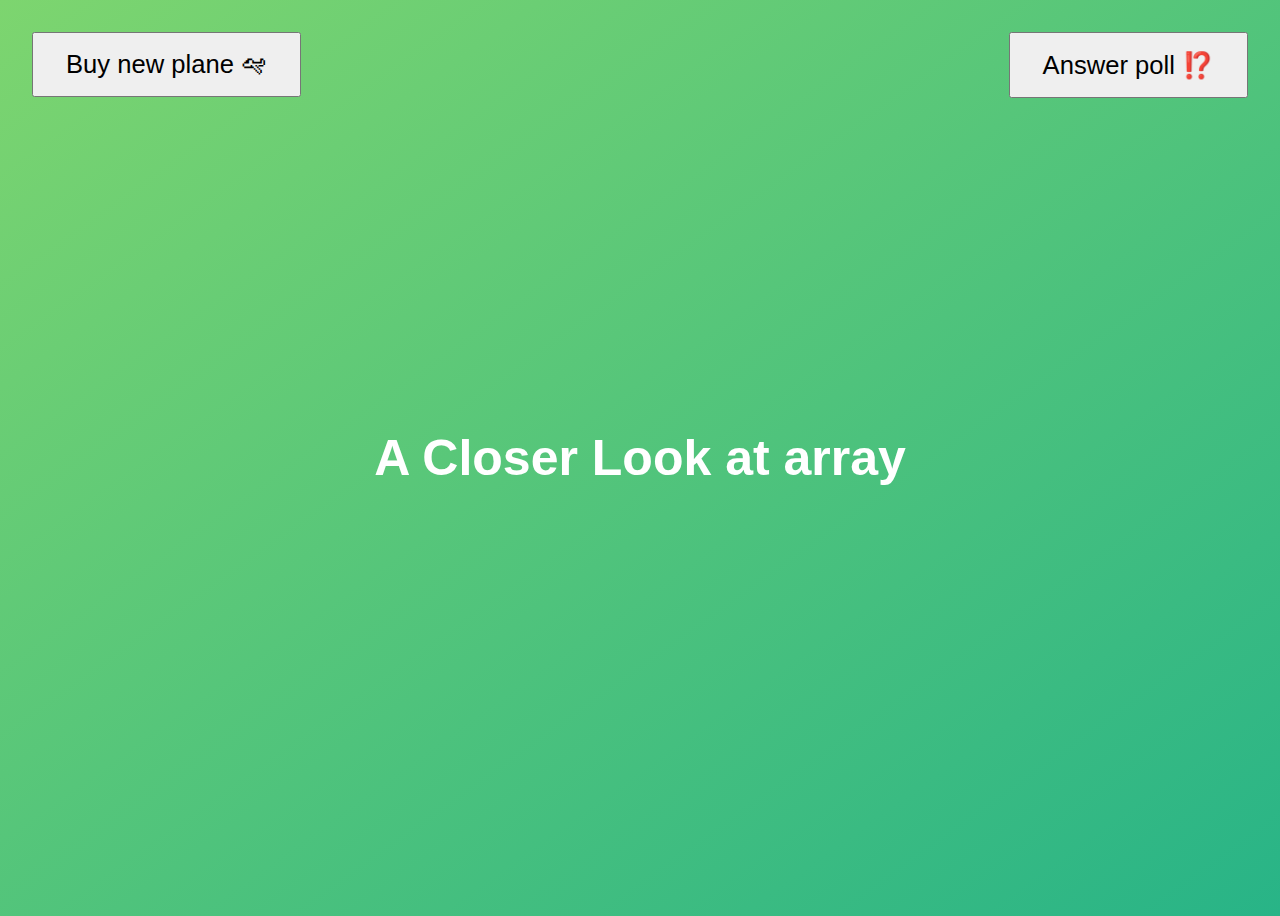
<file: file68/index.html>
<!DOCTYPE html>
<html lang="en">
  <head>
    <meta charset="UTF-8" />
    <meta name="viewport" content="width=device-width, initial-scale=1.0" />
    <meta http-equiv="X-UA-Compatible" content="ie=edge" />
    <title>A Closer Look at array</title>
    <style>
      body {
        height: 100vh;
        display: flex;
        align-items: center;
        background: linear-gradient(to top left, #28b487, #7dd56f);
      }
      h1 {
        font-family: sans-serif;
        font-size: 50px;
        line-height: 1.3;
        width: 100%;
        padding: 30px;
        text-align: center;
        color: white;
      }
      .buy,
      .poll {
        font-size: 1.6rem;
        padding: 1rem 2rem;
        position: absolute;
        top: 2rem;
      }
      .buy {
        left: 2rem;
      }
      .poll {
        right: 2rem;
      }
    </style>
  </head>
  <body>
    <h1>A Closer Look at array</h1>
    <button class="buy">Buy new plane 🛩</button>
    <button class="poll">Answer poll ⁉️</button>
    <script src="script.js"></script>
  </body>
</html>
</file>
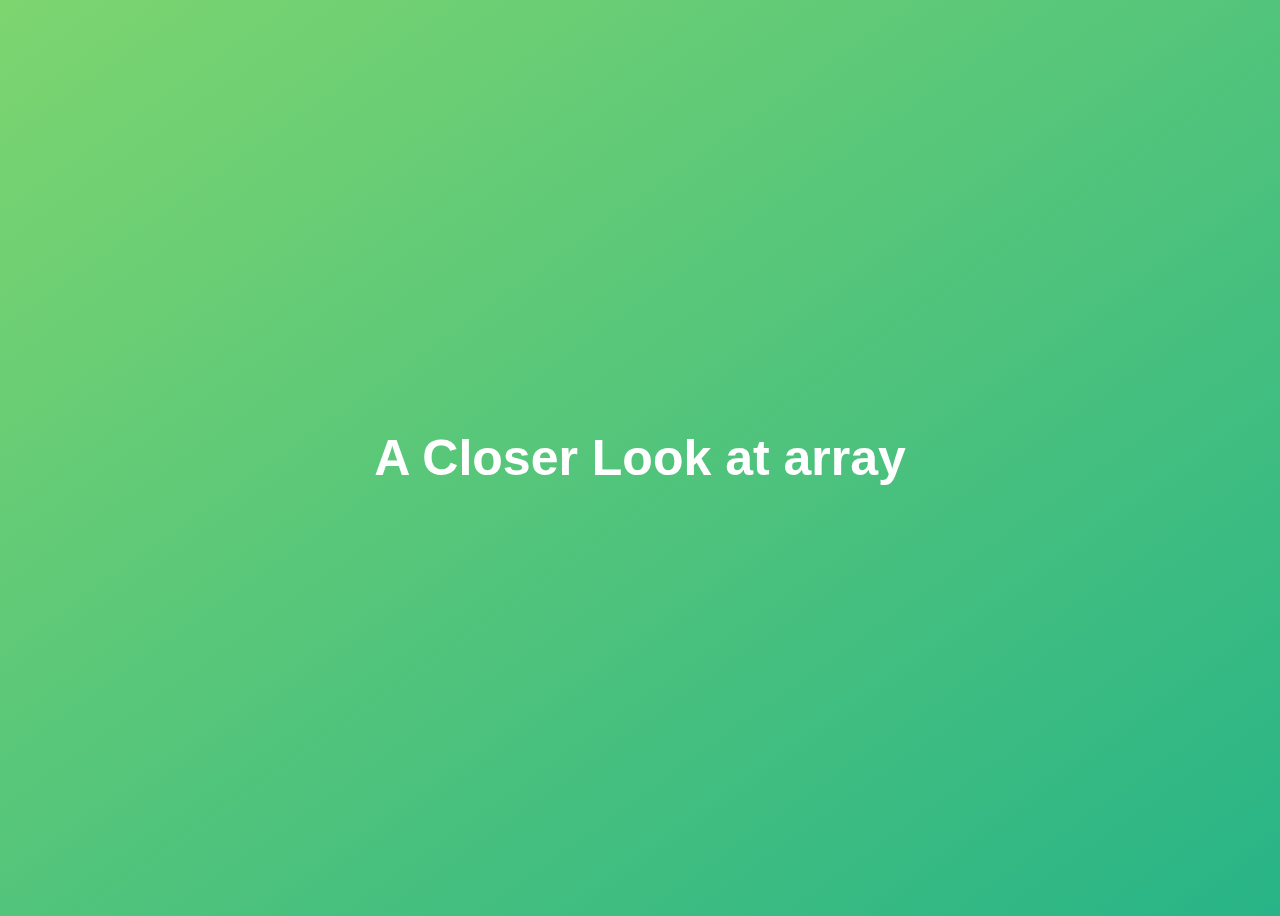
<file: file69/index.html>
<!DOCTYPE html>
<html lang="en">
  <head>
    <meta charset="UTF-8" />
    <meta name="viewport" content="width=device-width, initial-scale=1.0" />
    <meta http-equiv="X-UA-Compatible" content="ie=edge" />
    <title>A Closer Look at array</title>
    <style>
      body {
        height: 100vh;
        display: flex;
        align-items: center;
        background: linear-gradient(to top left, #28b487, #7dd56f);
      }
      h1 {
        font-family: sans-serif;
        font-size: 50px;
        line-height: 1.3;
        width: 100%;
        padding: 30px;
        text-align: center;
        color: white;
      }
      .buy,
      .poll {
        font-size: 1.6rem;
        padding: 1rem 2rem;
        position: absolute;
        top: 2rem;
      }
      .buy {
        left: 2rem;
      }
      .poll {
        right: 2rem;
      }
    </style>
  </head>
  <body>
    <h1>A Closer Look at array</h1>
   
    <script src="script.js"></script>
  </body>
</html>
</file>
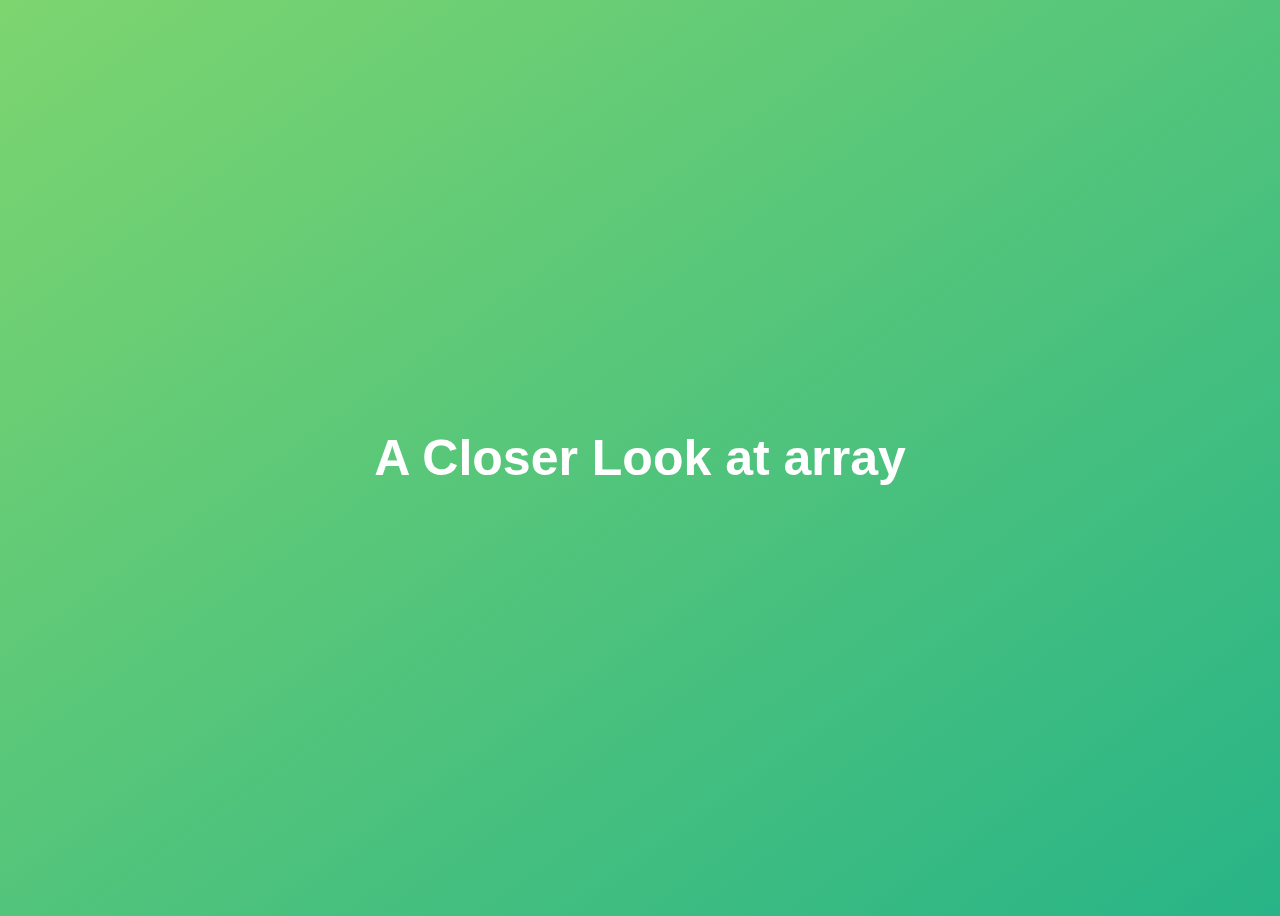
<file: file70/index.html>
<!DOCTYPE html>
<html lang="en">
  <head>
    <meta charset="UTF-8" />
    <meta name="viewport" content="width=device-width, initial-scale=1.0" />
    <meta http-equiv="X-UA-Compatible" content="ie=edge" />
    <title>A Closer Look at array</title>
    <style>
      body {
        height: 100vh;
        display: flex;
        align-items: center;
        background: linear-gradient(to top left, #28b487, #7dd56f);
      }
      h1 {
        font-family: sans-serif;
        font-size: 50px;
        line-height: 1.3;
        width: 100%;
        padding: 30px;
        text-align: center;
        color: white;
      }
      .buy,
      .poll {
        font-size: 1.6rem;
        padding: 1rem 2rem;
        position: absolute;
        top: 2rem;
      }
      .buy {
        left: 2rem;
      }
      .poll {
        right: 2rem;
      }
    </style>
  </head>
  <body>
    <h1>A Closer Look at array</h1>
    
    <script src="script.js"></script>
  </body>
</html>
</file>
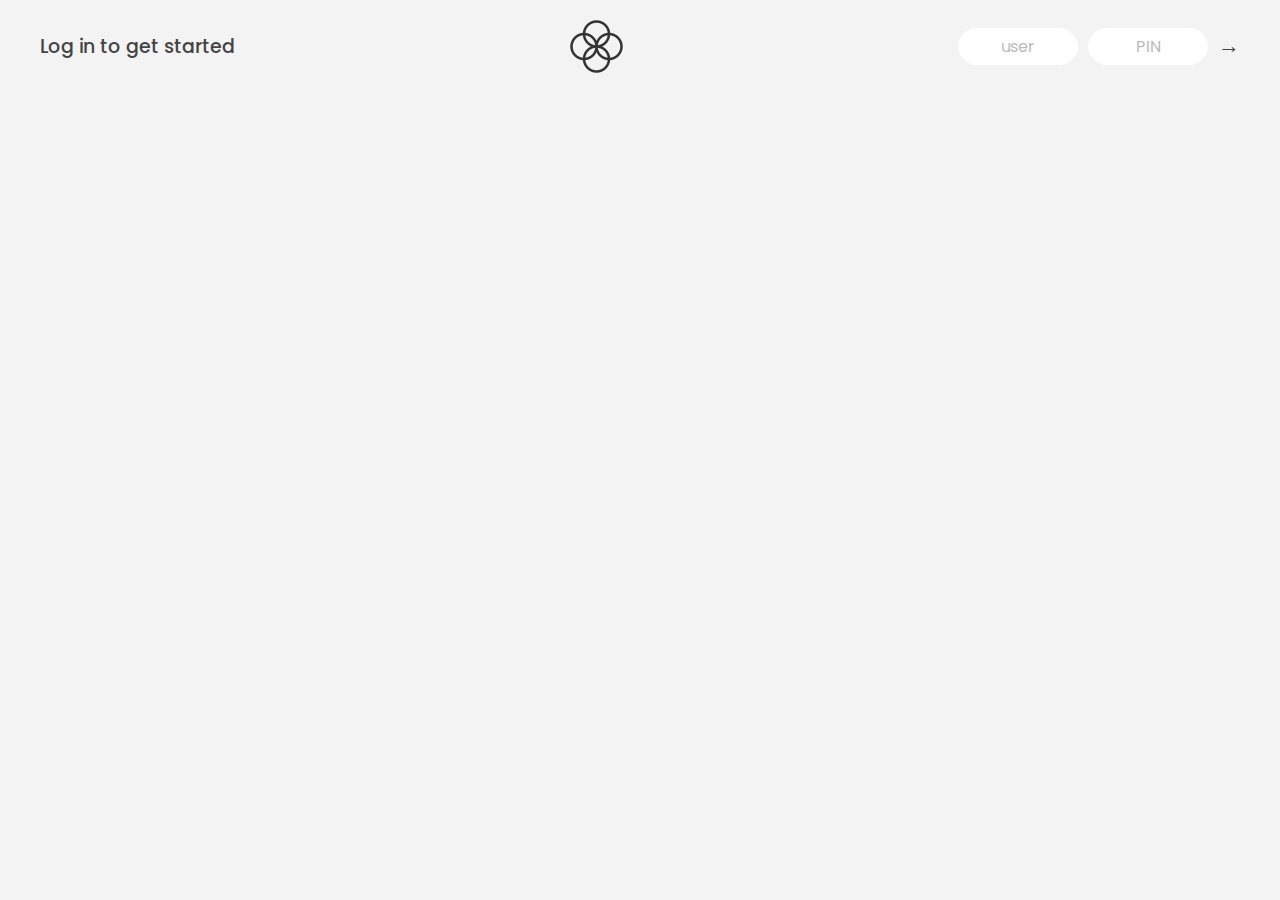
<file: file71/index.html>
<!DOCTYPE html>
<html lang="en">
  <head>
    <meta charset="UTF-8" />
    <meta name="viewport" content="width=device-width, initial-scale=1.0" />
    <meta http-equiv="X-UA-Compatible" content="ie=edge" />
    <link rel="shortcut icon" type="image/png" href="/icon.png" />

    <link
      href="https://fonts.googleapis.com/css?family=Poppins:400,500,600&display=swap"
      rel="stylesheet"
    />

    <link rel="stylesheet" href="styles.css" />
    <title>Bankist</title>
  </head>
  <body>
    <!-- TOP NAVIGATION -->
    <nav>
      <p class="welcome">Log in to get started</p>
      <img src="logo.png" alt="Logo" class="logo" />
      <form class="login">
        <input
          type="text"
          placeholder="user"
          class="login__input login__input--user"
        />
        <!-- In practice, use type="password" -->
        <input
          type="text"
          placeholder="PIN"
          maxlength="4"
          class="login__input login__input--pin"
        />
        <button class="login__btn">&rarr;</button>
      </form>
    </nav>

    <main class="app">
      <!-- BALANCE -->
      <div class="balance">
        <div>
          <p class="balance__label">Current balance</p>
          <p class="balance__date">
            As of <span class="date">05/03/2037</span>
          </p>
        </div>
        <p class="balance__value">0000€</p>
      </div>

      <!-- MOVEMENTS -->
      <div class="movements">
        <div class="movements__row">
          <div class="movements__type movements__type--deposit">2 deposit</div>
          <div class="movements__date">3 days ago</div>
          <div class="movements__value">4 000€</div>
        </div>
        <div class="movements__row">
          <div class="movements__type movements__type--withdrawal">
            1 withdrawal
          </div>
          <div class="movements__date">24/01/2037</div>
          <div class="movements__value">-378€</div>
        </div>
      </div>

      <!-- SUMMARY -->
      <div class="summary">
        <p class="summary__label">In</p>
        <p class="summary__value summary__value--in">0000€</p>
        <p class="summary__label">Out</p>
        <p class="summary__value summary__value--out">0000€</p>
        <p class="summary__label">Interest</p>
        <p class="summary__value summary__value--interest">0000€</p>
        <button class="btn--sort">&downarrow; SORT</button>
      </div>

      <!-- OPERATION: TRANSFERS -->
      <div class="operation operation--transfer">
        <h2>Transfer money</h2>
        <form class="form form--transfer">
          <input type="text" class="form__input form__input--to" />
          <input type="number" class="form__input form__input--amount" />
          <button class="form__btn form__btn--transfer">&rarr;</button>
          <label class="form__label">Transfer to</label>
          <label class="form__label">Amount</label>
        </form>
      </div>

      <!-- OPERATION: LOAN -->
      <div class="operation operation--loan">
        <h2>Request loan</h2>
        <form class="form form--loan">
          <input type="number" class="form__input form__input--loan-amount" />
          <button class="form__btn form__btn--loan">&rarr;</button>
          <label class="form__label form__label--loan">Amount</label>
        </form>
      </div>

      <!-- OPERATION: CLOSE -->
      <div class="operation operation--close">
        <h2>Close account</h2>
        <form class="form form--close">
          <input type="text" class="form__input form__input--user" />
          <input
            type="password"
            maxlength="6"
            class="form__input form__input--pin"
          />
          <button class="form__btn form__btn--close">&rarr;</button>
          <label class="form__label">Confirm user</label>
          <label class="form__label">Confirm PIN</label>
        </form>
      </div>

      <!-- LOGOUT TIMER -->
      <p class="logout-timer">
        You will be logged out in <span class="timer">05:00</span>
      </p>
    </main>

    <!-- <footer>
      &copy; by Jonas Schmedtmann. Don't claim as your own :)
    </footer> -->

    <script src="script.js"></script>
  </body>
</html>
</file>
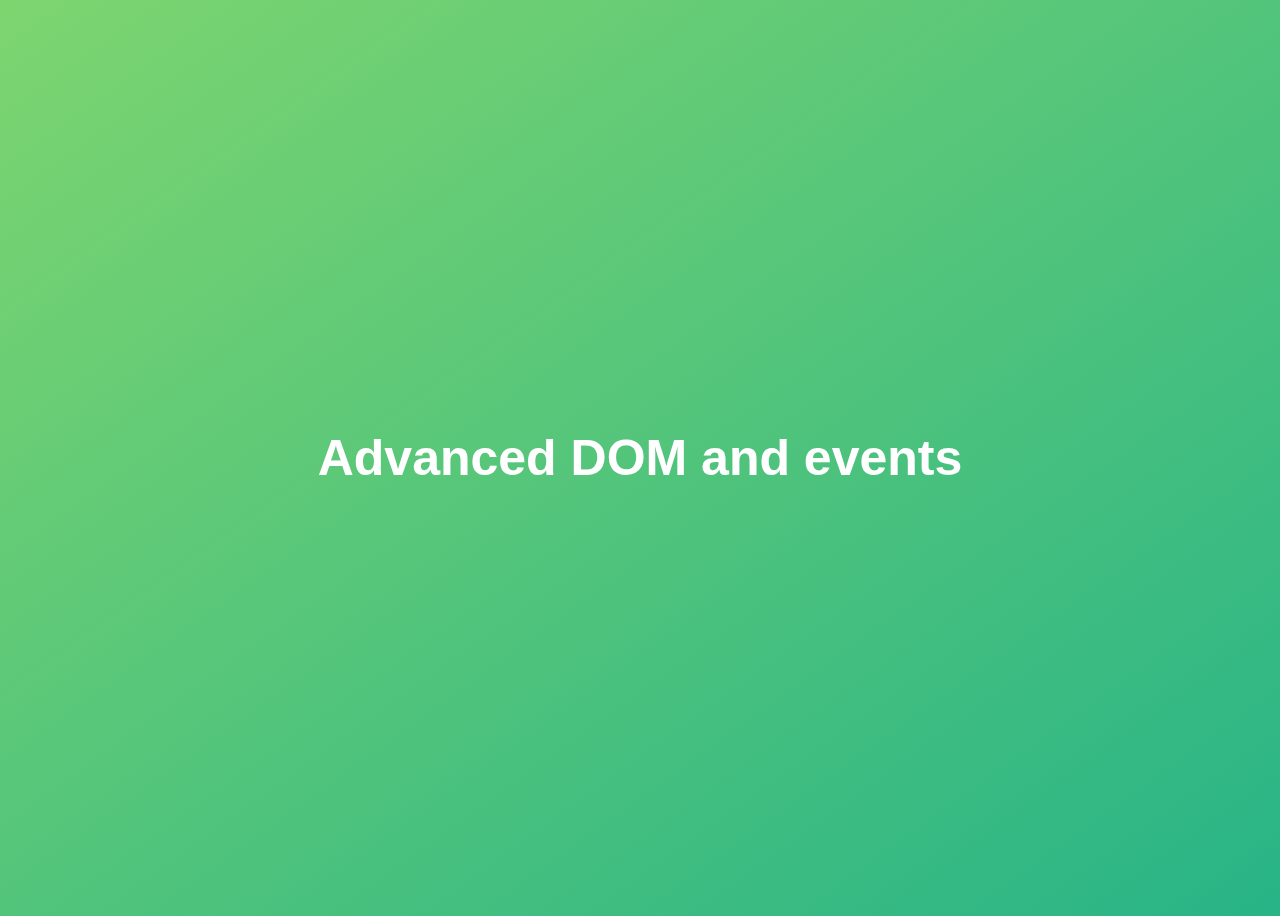
<file: file73/index.html>
<!DOCTYPE html>
<html lang="en">
  <head>
    <meta charset="UTF-8" />
    <meta name="viewport" content="width=device-width, initial-scale=1.0" />
    <meta http-equiv="X-UA-Compatible" content="ie=edge" />
    <title>A Closer Look at array</title>
    <style>
      body {
        height: 100vh;
        display: flex;
        align-items: center;
        background: linear-gradient(to top left, #28b487, #7dd56f);
      }
      h1 {
        font-family: sans-serif;
        font-size: 50px;
        line-height: 1.3;
        width: 100%;
        padding: 30px;
        text-align: center;
        color: white;
      }
      .buy,
      .poll {
        font-size: 1.6rem;
        padding: 1rem 2rem;
        position: absolute;
        top: 2rem;
      }
      .buy {
        left: 2rem;
      }
      .poll {
        right: 2rem;
      }
    </style>
  </head>
  <body>
    <h1>Advanced DOM and events</h1>
    
    <script src="script.js"></script>
  </body>
</html>
</file>
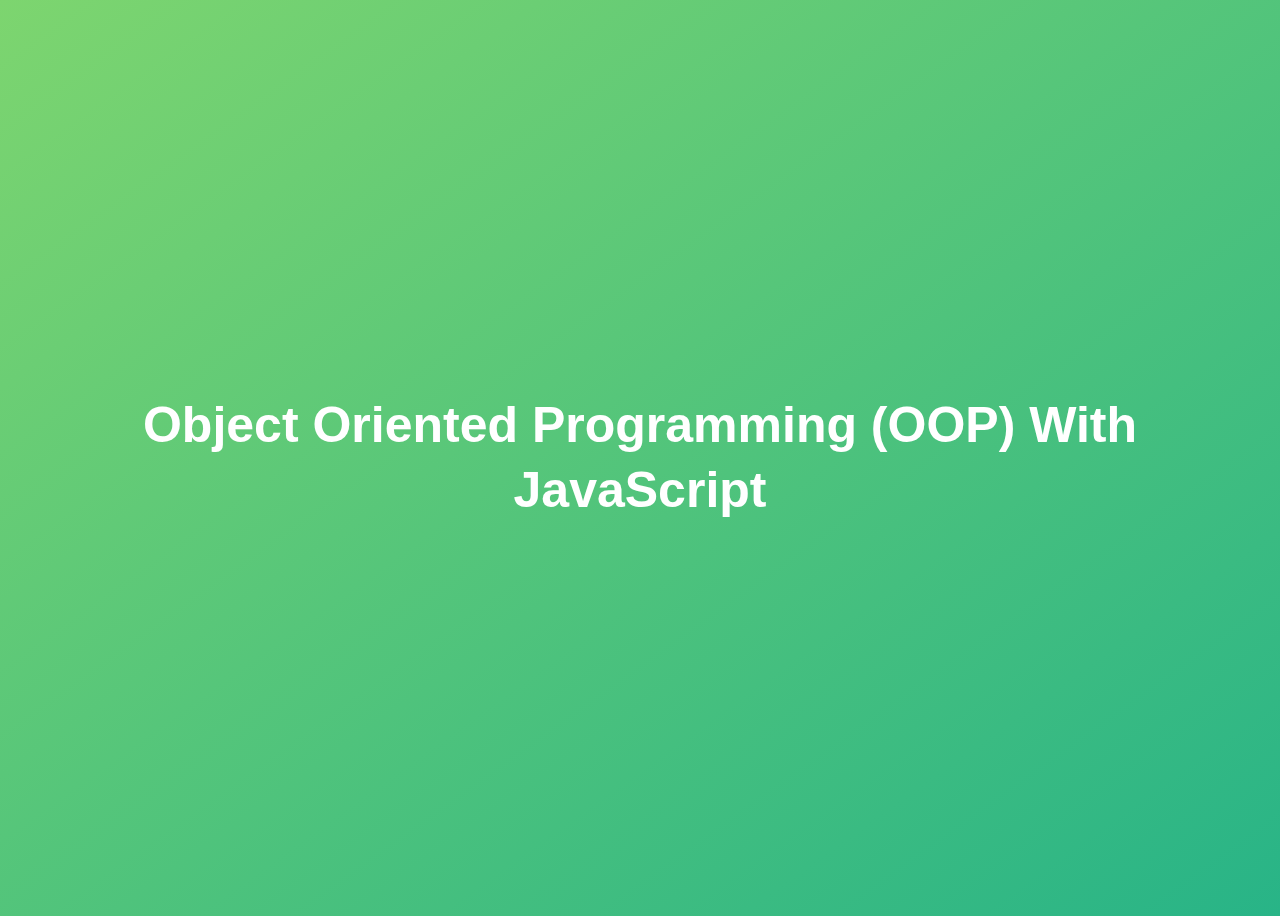
<file: file76/index.html>
<!DOCTYPE html>
<html lang="en">
  <head>
    <meta charset="UTF-8" />
    <meta name="viewport" content="width=device-width, initial-scale=1.0" />
    <meta http-equiv="X-UA-Compatible" content="ie=edge" />
    <title>Object Oriented Programming (OOP) With JavaScript</title>
    <style>
      body {
        height: 100vh;
        display: flex;
        align-items: center;
        background: linear-gradient(to top left, #28b487, #7dd56f);
      }
      h1 {
        font-family: sans-serif;
        font-size: 50px;
        line-height: 1.3;
        width: 100%;
        padding: 30px;
        text-align: center;
        color: white;
      }
    </style>
    <script defer src="script.js"></script>
  </head>
  <body>
    <h1>Object Oriented Programming (OOP) With JavaScript</h1>
  </body>
</html>
</file>
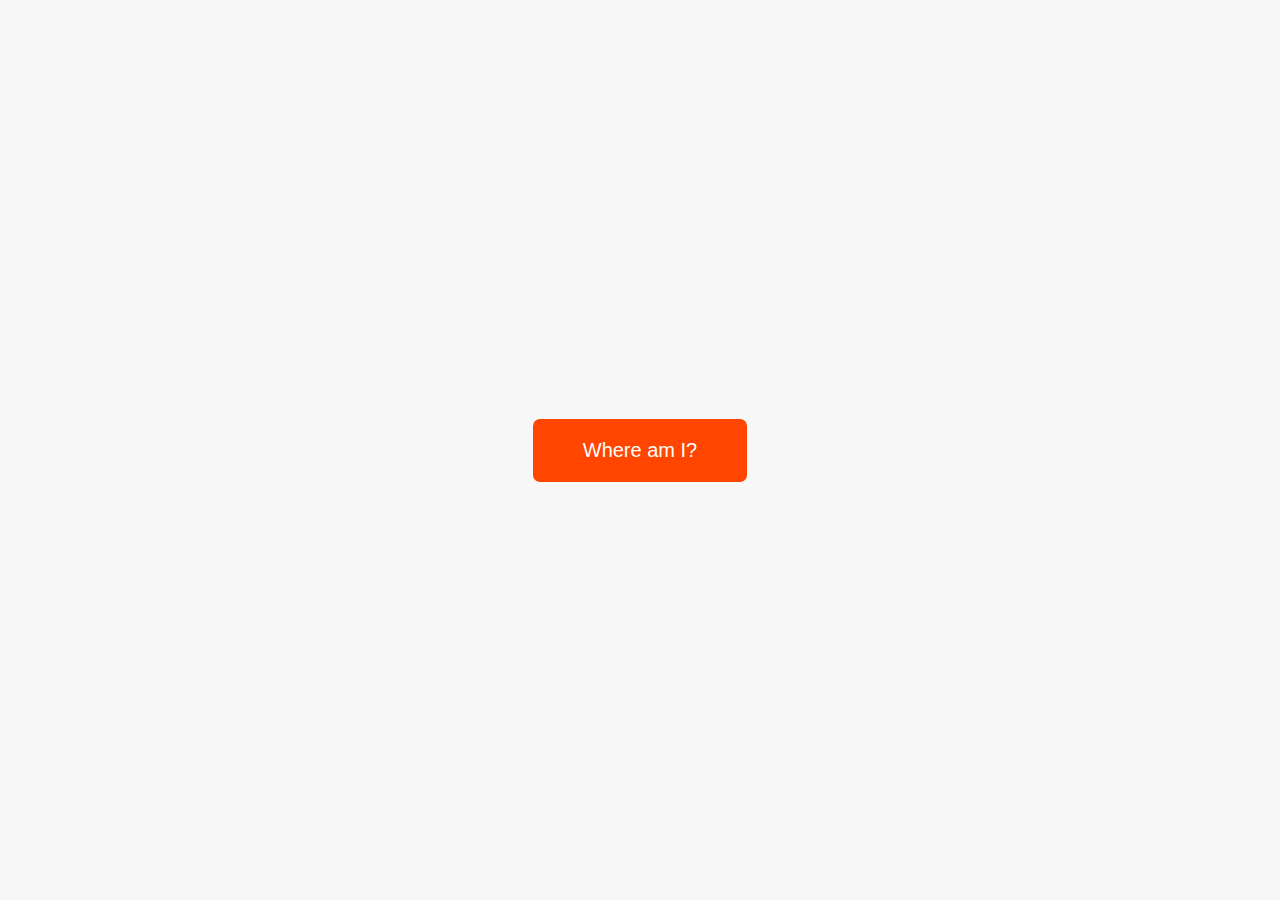
<file: file79/index.html>
<!DOCTYPE html>
<html lang="en">
  <head>
    <meta charset="UTF-8" />
    <meta name="viewport" content="width=device-width, initial-scale=1.0" />
    <meta http-equiv="X-UA-Compatible" content="ie=edge" />
    <link rel="stylesheet" href="style.css" />
    <script defer src="script.js"></script>
    <title>Asynchronous JavaScript</title>
  </head>
  <body>
    <main class="container">
      <div class="countries">
        <!--
        <article class="country">
          <img class="country__img" src="" />
          <div class="country__data">
            <h3 class="country__name">COUNTRY</h3>
            <h4 class="country__region">REGION</h4>
            <p class="country__row"><span>👫</span>POP people</p>
            <p class="country__row"><span>🗣️</span>LANG</p>
            <p class="country__row"><span>💰</span>CUR</p>
          </div>
        </article>
        -->
      </div>
      <button class="btn-country">Where am I?</button>
      <div class="images"></div>
    </main>
  </body>
</html>
</file>
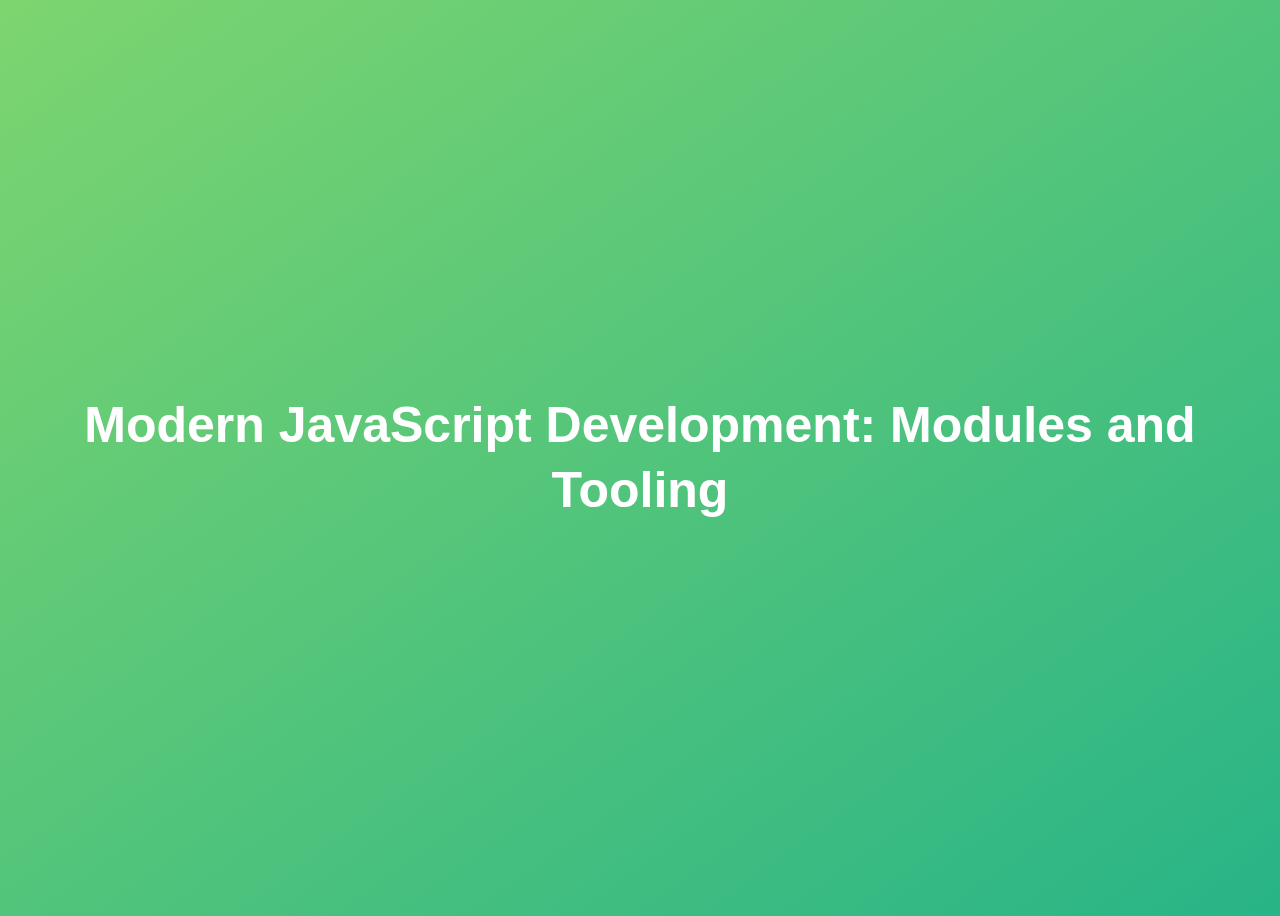
<file: file80/index.html>
<!DOCTYPE html>
<html lang="en">
  <head>
    <meta charset="UTF-8" />
    <meta name="viewport" content="width=device-width, initial-scale=1.0" />
    <meta http-equiv="X-UA-Compatible" content="ie=edge" />
    <!-- <script type="module" defer src="script.js"></script> -->
    <script type="module" defer src="script.js"></script>
    <!-- <script defer src="clean.js"></script> -->

    <title>Modern JavaScript Development: Modules and Tooling</title>
    <style>
      body {
        height: 100vh;
        display: flex;
        align-items: center;
        background: linear-gradient(to top left, #28b487, #7dd56f);
      }
      h1 {
        font-family: sans-serif;
        font-size: 50px;
        line-height: 1.3;
        width: 100%;
        padding: 30px;
        text-align: center;
        color: white;
      }
    </style>
  </head>
  <body>
    <h1>Modern JavaScript Development: Modules and Tooling</h1>
  </body>
</html>
</file>
<file: file71/styles.css>
* {
  margin: 0;
  padding: 0;
  box-sizing: inherit;
}

html {
  font-size: 62.5%;
  box-sizing: border-box;
}

body {
  font-family: 'Poppins', sans-serif;
  color: #444;
  background-color: #f3f3f3;
  height: 100vh;
  padding: 2rem;
}

nav {
  display: flex;
  justify-content: space-between;
  align-items: center;
  padding: 0 2rem;
}

.welcome {
  font-size: 1.9rem;
  font-weight: 500;
}

.logo {
  height: 5.25rem;
}

.login {
  display: flex;
}

.login__input {
  border: none;
  padding: 0.5rem 2rem;
  font-size: 1.6rem;
  font-family: inherit;
  text-align: center;
  width: 12rem;
  border-radius: 10rem;
  margin-right: 1rem;
  color: inherit;
  border: 1px solid #fff;
  transition: all 0.3s;
}

.login__input:focus {
  outline: none;
  border: 1px solid #ccc;
}

.login__input::placeholder {
  color: #bbb;
}

.login__btn {
  border: none;
  background: none;
  font-size: 2.2rem;
  color: inherit;
  cursor: pointer;
  transition: all 0.3s;
}

.login__btn:hover,
.login__btn:focus,
.btn--sort:hover,
.btn--sort:focus {
  outline: none;
  color: #777;
}

/* MAIN */
.app {
  position: relative;
  max-width: 100rem;
  margin: 4rem auto;
  display: grid;
  grid-template-columns: 4fr 3fr;
  grid-template-rows: auto repeat(3, 15rem) auto;
  gap: 2rem;

  /* NOTE This creates the fade in/out anumation */
  opacity: 0;
  transition: all 1s;
}

.balance {
  grid-column: 1 / span 2;
  display: flex;
  align-items: flex-end;
  justify-content: space-between;
  margin-bottom: 2rem;
}

.balance__label {
  font-size: 2.2rem;
  font-weight: 500;
  margin-bottom: -0.2rem;
}

.balance__date {
  font-size: 1.4rem;
  color: #888;
}

.balance__value {
  font-size: 4.5rem;
  font-weight: 400;
}

/* MOVEMENTS */
.movements {
  grid-row: 2 / span 3;
  background-color: #fff;
  border-radius: 1rem;
  overflow: scroll;
}

.movements__row {
  padding: 2.25rem 4rem;
  display: flex;
  align-items: center;
  border-bottom: 1px solid #eee;
}

.movements__type {
  font-size: 1.1rem;
  text-transform: uppercase;
  font-weight: 500;
  color: #fff;
  padding: 0.1rem 1rem;
  border-radius: 10rem;
  margin-right: 2rem;
}

.movements__date {
  font-size: 1.1rem;
  text-transform: uppercase;
  font-weight: 500;
  color: #666;
}

.movements__type--deposit {
  background-image: linear-gradient(to top left, #39b385, #9be15d);
}

.movements__type--withdrawal {
  background-image: linear-gradient(to top left, #e52a5a, #ff585f);
}

.movements__value {
  font-size: 1.7rem;
  margin-left: auto;
}

/* SUMMARY */
.summary {
  grid-row: 5 / 6;
  display: flex;
  align-items: baseline;
  padding: 0 0.3rem;
  margin-top: 1rem;
}

.summary__label {
  font-size: 1.2rem;
  font-weight: 500;
  text-transform: uppercase;
  margin-right: 0.8rem;
}

.summary__value {
  font-size: 2.2rem;
  margin-right: 2.5rem;
}

.summary__value--in,
.summary__value--interest {
  color: #66c873;
}

.summary__value--out {
  color: #f5465d;
}

.btn--sort {
  margin-left: auto;
  border: none;
  background: none;
  font-size: 1.3rem;
  font-weight: 500;
  cursor: pointer;
}

/* OPERATIONS */
.operation {
  border-radius: 1rem;
  padding: 3rem 4rem;
  color: #333;
}

.operation--transfer {
  background-image: linear-gradient(to top left, #ffb003, #ffcb03);
}

.operation--loan {
  background-image: linear-gradient(to top left, #39b385, #9be15d);
}

.operation--close {
  background-image: linear-gradient(to top left, #e52a5a, #ff585f);
}

h2 {
  margin-bottom: 1.5rem;
  font-size: 1.7rem;
  font-weight: 600;
  color: #333;
}

.form {
  display: grid;
  grid-template-columns: 2.5fr 2.5fr 1fr;
  grid-template-rows: auto auto;
  gap: 0.4rem 1rem;
}

/* Exceptions for interst */
.form.form--loan {
  grid-template-columns: 2.5fr 1fr 2.5fr;
}
.form__label--loan {
  grid-row: 2;
}
/* End exceptions */

.form__input {
  width: 100%;
  border: none;
  background-color: rgba(255, 255, 255, 0.4);
  font-family: inherit;
  font-size: 1.5rem;
  text-align: center;
  color: #333;
  padding: 0.3rem 1rem;
  border-radius: 0.7rem;
  transition: all 0.3s;
}

.form__input:focus {
  outline: none;
  background-color: rgba(255, 255, 255, 0.6);
}

.form__label {
  font-size: 1.3rem;
  text-align: center;
}

.form__btn {
  border: none;
  border-radius: 0.7rem;
  font-size: 1.8rem;
  background-color: #fff;
  cursor: pointer;
  transition: all 0.3s;
}

.form__btn:focus {
  outline: none;
  background-color: rgba(255, 255, 255, 0.8);
}

.logout-timer {
  padding: 0 0.3rem;
  margin-top: 1.9rem;
  text-align: right;
  font-size: 1.25rem;
}

.timer {
  font-weight: 600;
}
</file>
<file: file79/style.css>
* {
  margin: 0;
  padding: 0;
  box-sizing: inherit;
}

html {
  font-size: 62.5%;
  box-sizing: border-box;
}

body {
  font-family: system-ui;
  color: #555;
  background-color: #f7f7f7;
  min-height: 100vh;

  display: flex;
  align-items: center;
  justify-content: center;
}

.container {
  display: flex;
  flex-flow: column;
  align-items: center;
}

.countries {
  /* margin-bottom: 8rem; */
  display: flex;

  font-size: 2rem;
  opacity: 0;
  transition: opacity 1s;
}

.country {
  background-color: #fff;
  box-shadow: 0 2rem 5rem 1rem rgba(0, 0, 0, 0.1);
  font-size: 1.8rem;
  width: 30rem;
  border-radius: 0.7rem;
  margin: 0 3rem;
  /* overflow: hidden; */
}

.neighbour::before {
  content: 'Neighbour country';
  width: 100%;
  position: absolute;
  top: -4rem;

  text-align: center;
  font-size: 1.8rem;
  font-weight: 600;
  text-transform: uppercase;
  color: #888;
}

.neighbour {
  transform: scale(0.8) translateY(1rem);
  margin-left: 0;
}

.country__img {
  width: 30rem;
  height: 17rem;
  object-fit: cover;
  background-color: #eee;
  border-top-left-radius: 0.7rem;
  border-top-right-radius: 0.7rem;
}

.country__data {
  padding: 2.5rem 3.75rem 3rem 3.75rem;
}

.country__name {
  font-size: 2.7rem;
  margin-bottom: 0.7rem;
}

.country__region {
  font-size: 1.4rem;
  margin-bottom: 2.5rem;
  text-transform: uppercase;
  color: #888;
}

.country__row:not(:last-child) {
  margin-bottom: 1rem;
}

.country__row span {
  display: inline-block;
  margin-right: 2rem;
  font-size: 2.4rem;
}

.btn-country {
  border: none;
  font-size: 2rem;
  padding: 2rem 5rem;
  border-radius: 0.7rem;
  color: white;
  background-color: orangered;
  cursor: pointer;
}

.images {
  display: flex;
}

.images img {
  display: block;
  width: 80rem;
  margin: 4rem;
}

.images img.parallel {
  width: 40rem;
  margin: 2rem;
  border: 3rem solid white;
  box-shadow: 0 2rem 5rem 1rem rgba(0, 0, 0, 0.1);
}
</file>
